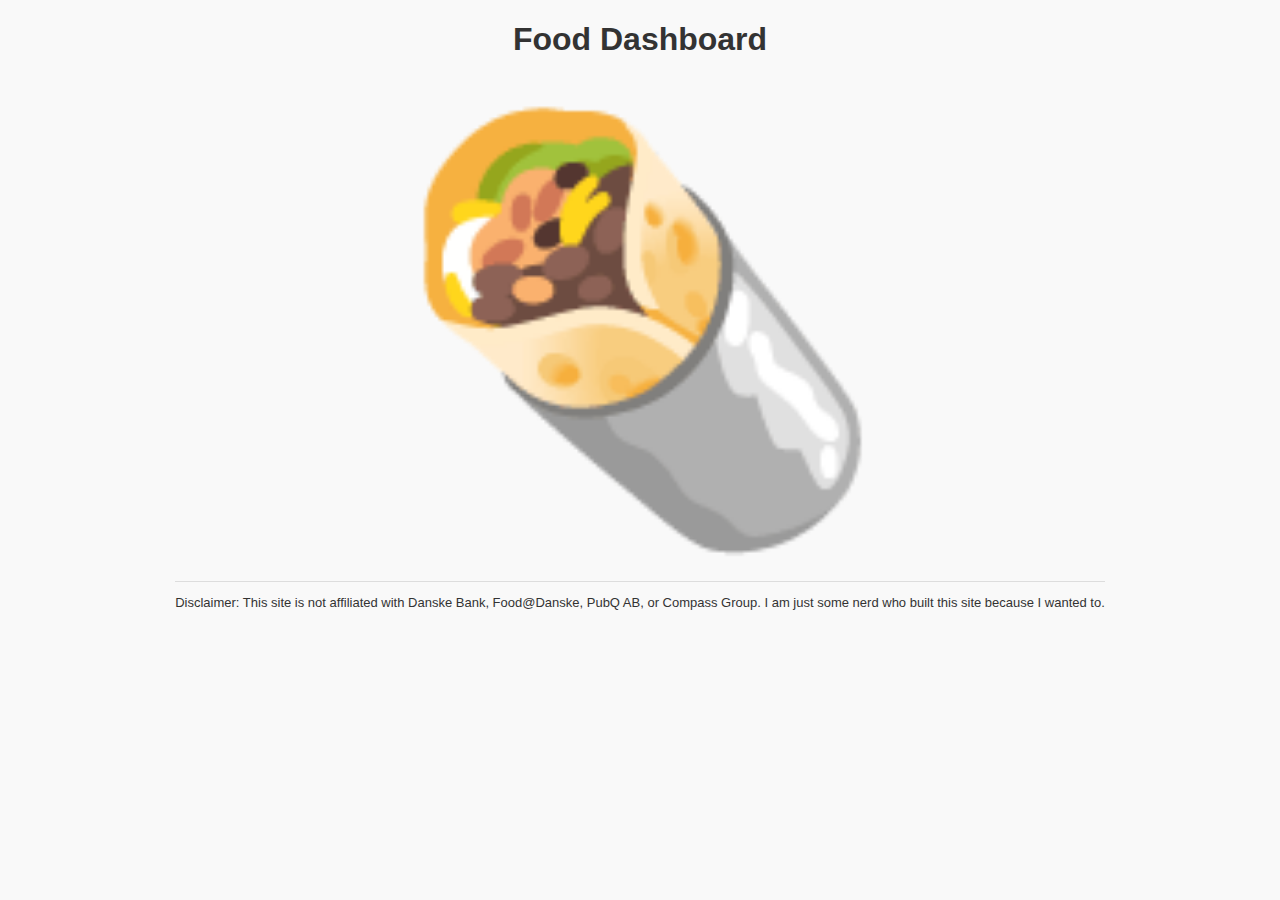
<file: index.html>
<!DOCTYPE html>
<html lang="en">
    <head>
        <title>Market Food Dashboard</title>
        <link rel="stylesheet" href="styles.css">
        <meta charset="utf-8">
        <meta name="viewport" content="width=device-width, initial-scale=1.0" />
        <script defer data-domain="spinkelben.github.io" src="https://analytics.homelab.soren.ranneries.com/js/script.outbound-links.js"></script>
        <script>window.plausible = window.plausible || function() { (window.plausible.q = window.plausible.q || []).push(arguments) }</script>
        <meta name="google-site-verification" content="QTAcxhTlDcdF6IkhN01dMqruY6HALxbaNcAiUjmLowM" /> <!-- Get on goolge search babay!-->
        <meta name="msvalidate.01" content="8091CC4771992DFCBFDC9A3F56A57AC0" /> <!-- Don't forget bing! -->
        <meta name="description" content="Discover meals at The Market in Danske Bank HQ. View menus and time slots easily." />
    </head>
    <body>
        <main>
            <header>
                <h1>Food Dashboard</h1>
                <select id="day-selector" style="display: none;"></select>
            </header>
            <div id="food-table">
                <div id="load-icon" class="spinner big">🌭</div>
            </div>
            <footer>
                Disclaimer: This site is not affiliated with Danske Bank, Food@Danske, PubQ AB, or Compass Group. I am just some nerd who built this site because I wanted to.
            </footer>
        </main>
        <template id="vendor-template">
            
            <section class="vendor">
                <span class="vendor-header" >
                    <img class="vendor-img" >
                    <h2 class="vendor-name" ></h2>
                </span>
                <dl class="menu-item-list">

                </dl>
            </section>
        </template>
        <template id="menu-item-template">
            <dt class="menu-item-header">
                <img class="menu-img-small">
                <h3 class="item-name"></h3>
                <dialog class="menu-item-details">
                    <h1 class="item-name"></h1>
                    <img class="menu-img-big"> 
                    <br>
                    <p class="menu-item-description" ></p>
                    <button autofocus>Close</button> 
                </dialog>
            </dt>
            <dd class="timespans" >
                <span class="spinner" >No times available...</span>
            </dd>
        </template>
        <script type="module" async>
            import { main } from './code.js';
            main().catch(console.error);
        </script>
    </body>
</html>
</file>
<file: styles.css>
:root { 
    --primary-color: #1670d6; 
    --secondary-color: #1a1b1d; 
    --bg-color: #f9f9f9; 
    --font-color: #333; 
    --border-color: #ddd; 
    --disabled-color: #f75340;
    --enabled-color: #197d07;
    --accent-color: #dee5f2;
}

body {
    max-width: 1200px;
    margin: auto;
    padding-left: 2em;
    padding-right: 2em;
    animation: fadeIn 1s ease-in-out;
    background-color: var(--bg-color);
}

.vendor-img {
    max-width: 50px;
    max-height: 50px;
    object-fit: contain;
    vertical-align: middle;
    animation: fadeIn 1s ease-in-out;
    border-radius: 10px;
}


.menu-img-small {
    width: 50px;
    max-height: 50px;
    object-fit: contain;
    vertical-align: middle;
    margin-right: 0.5em; /* Add some space to prevent overlap */
    animation: fadeIn 1s ease-in-out;
    border-radius: 10px;
}

.menu-img-big {
    max-width: 75vw;
    min-width: 50vw;
    max-height: 30vh;
    object-fit: contain;
    margin: 0 auto;
    display: block;
    box-shadow: 0 4px 8px rgba(0, 0, 0, 0.1);
    border-radius: 10px;
}

.timespans {
    display: flex;
    flex-wrap: wrap;
    justify-content: left;
    gap: 0.5em;
    /* margin-top: 1em; */
}

.timeslot {
    /* margin: 0 10px; */
    font-size: large;
    font-weight: 500;
    font-family: Verdana, Geneva, Tahoma, sans-serif;
    border-width: 1px;
    border-style: solid;
    padding: .25em;
    box-shadow: 0 2px 4px rgba(0, 0, 0, 0.1);
    animation: fadeIn 1s ease-in-out;
    border-radius: 10px;
}

span, footer, p {
    font-family: Verdana, Geneva, Tahoma, sans-serif;
    color: var(--font-color);
}

h1,h2,h3 {
    font-family: Arial, Helvetica, sans-serif;
    color: var(--font-color);
}

h2,h3 {
    display: inline;
    font-weight: normal;

}

.timeslot.disabled {
    color: #f75340;
    text-decoration: line-through;
}

.timeslot.enabled {
    color:#197d07;
}

#food-table {
    margin-left: auto;
    margin-right: auto;
    display: flex;
    flex-direction: column;
    /* margin-bottom: 1em; */
    gap: 1em;
}

select {
    font-size: large;
    font-family:'Gill Sans', 'Gill Sans MT', Calibri, 'Trebuchet MS', sans-serif;
    animation: fadeIn 1s ease-in-out;
}

.spinner {
    transform-origin: center;
    animation: spin 1s linear infinite;
    display: flex;
    justify-content: center;
}

.big {
    font-size: 400px;
}

.vendor {
    animation: fadeIn 1s ease-in-out;
    box-shadow: 0 2px 4px rgba(0, 0, 0, 0.1);
    background: var(--accent-color);
    padding: 1em;
    display: flex;
    flex-direction: column;
    gap: .5em;
    border-radius: 10px;
}

@keyframes spin {
    0% { transform: rotate(0deg); }
    100% { transform: rotate(-360deg); }
}

.menu-item-list {
    display: flex;
    flex-direction: column;
    margin: 0;
}

.menu-item-description {
    white-space: pre-wrap;
    display: block;
    max-width: 50vw;
    margin-top: 0.5em;
}

.menu-item-details {
    background-color: var(--accent-color);
    border-radius: 10px;
}

dialog button {
    display: block;
}

button {
    background-color: var(--primary-color);
    color: white;
    border: none;
    border-radius: 5px;
    padding: 10px 20px;
    cursor: pointer;
    transition: background-color 0.3s;
    border-radius: 10px;
}

button:hover {
    background-color: var(--secondary-color);
}

@keyframes fadeIn { 
    from { opacity: 0; } 
    to { opacity: 1; } 
} 

footer { 
    text-align: center;
    padding: 1em 0;
    font-size: small;
    color: var(--font-color);
    border-top: 1px solid var(--border-color);
}

main {
    display: flex;
    flex-direction: column;
    align-items: center;
    gap: 1em; /* Space between items */
}

.vendor-header {
    display: flex;
    justify-content: left;
    align-items: center;
    gap: .25em;
}

.vendor-header h2 {
    margin: 0;
}

.menu-item-header {
    display: flex;
    justify-content: left;
    align-items: center;
    gap: .25em;
    cursor: pointer;
}

.menu-item-header h3 {
    margin: 0;
}
</file>
